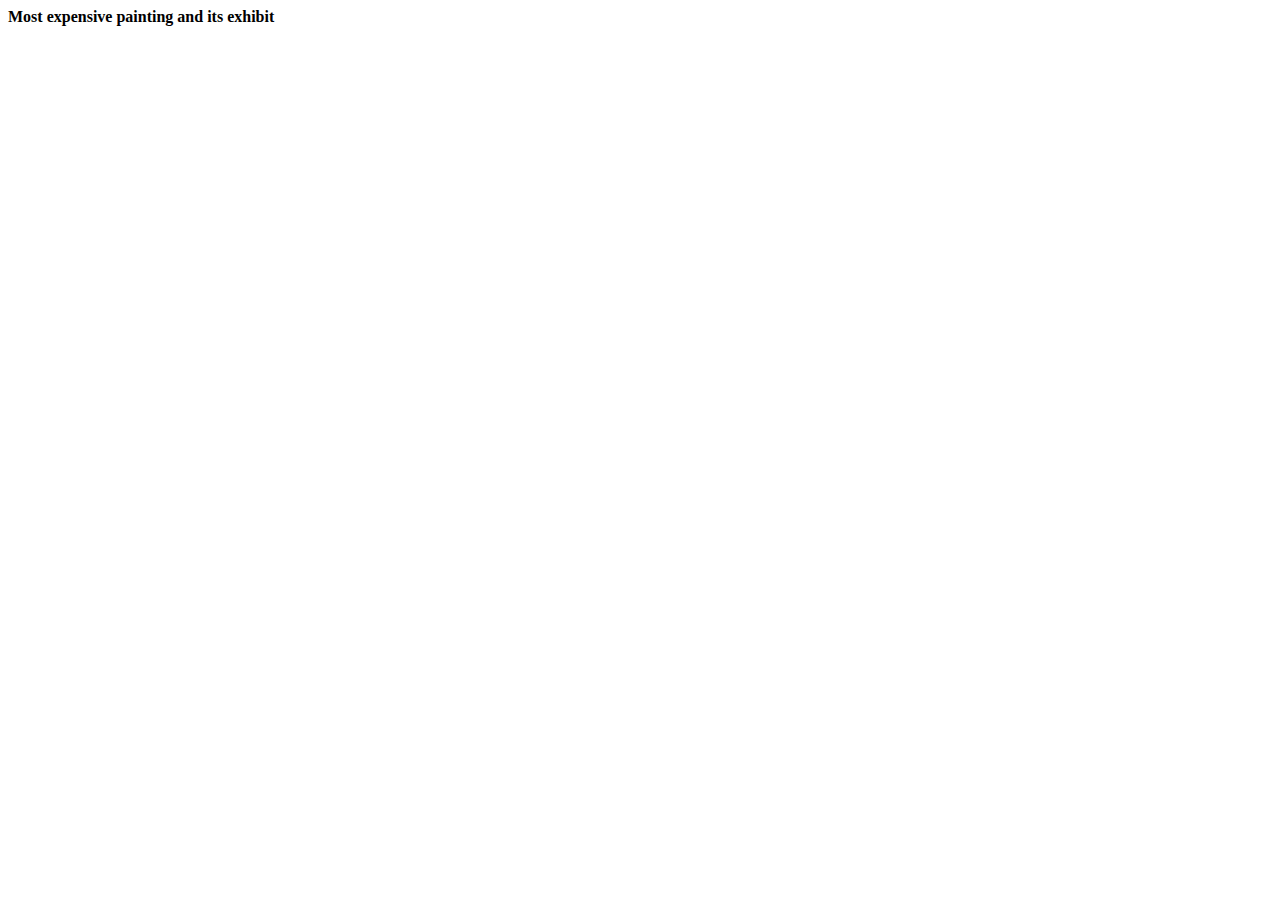
<file: Gallery.JSClient/wwwroot/noncrud1.html>
﻿<!DOCTYPE html>
<html>
<head>
    <meta charset="utf-8" />
    <title></title>
</head>
<body>
    <b><label>Most expensive painting and its exhibit</label></b>
    <div id="noncrud"></div>
</body>
</html>
</file>
